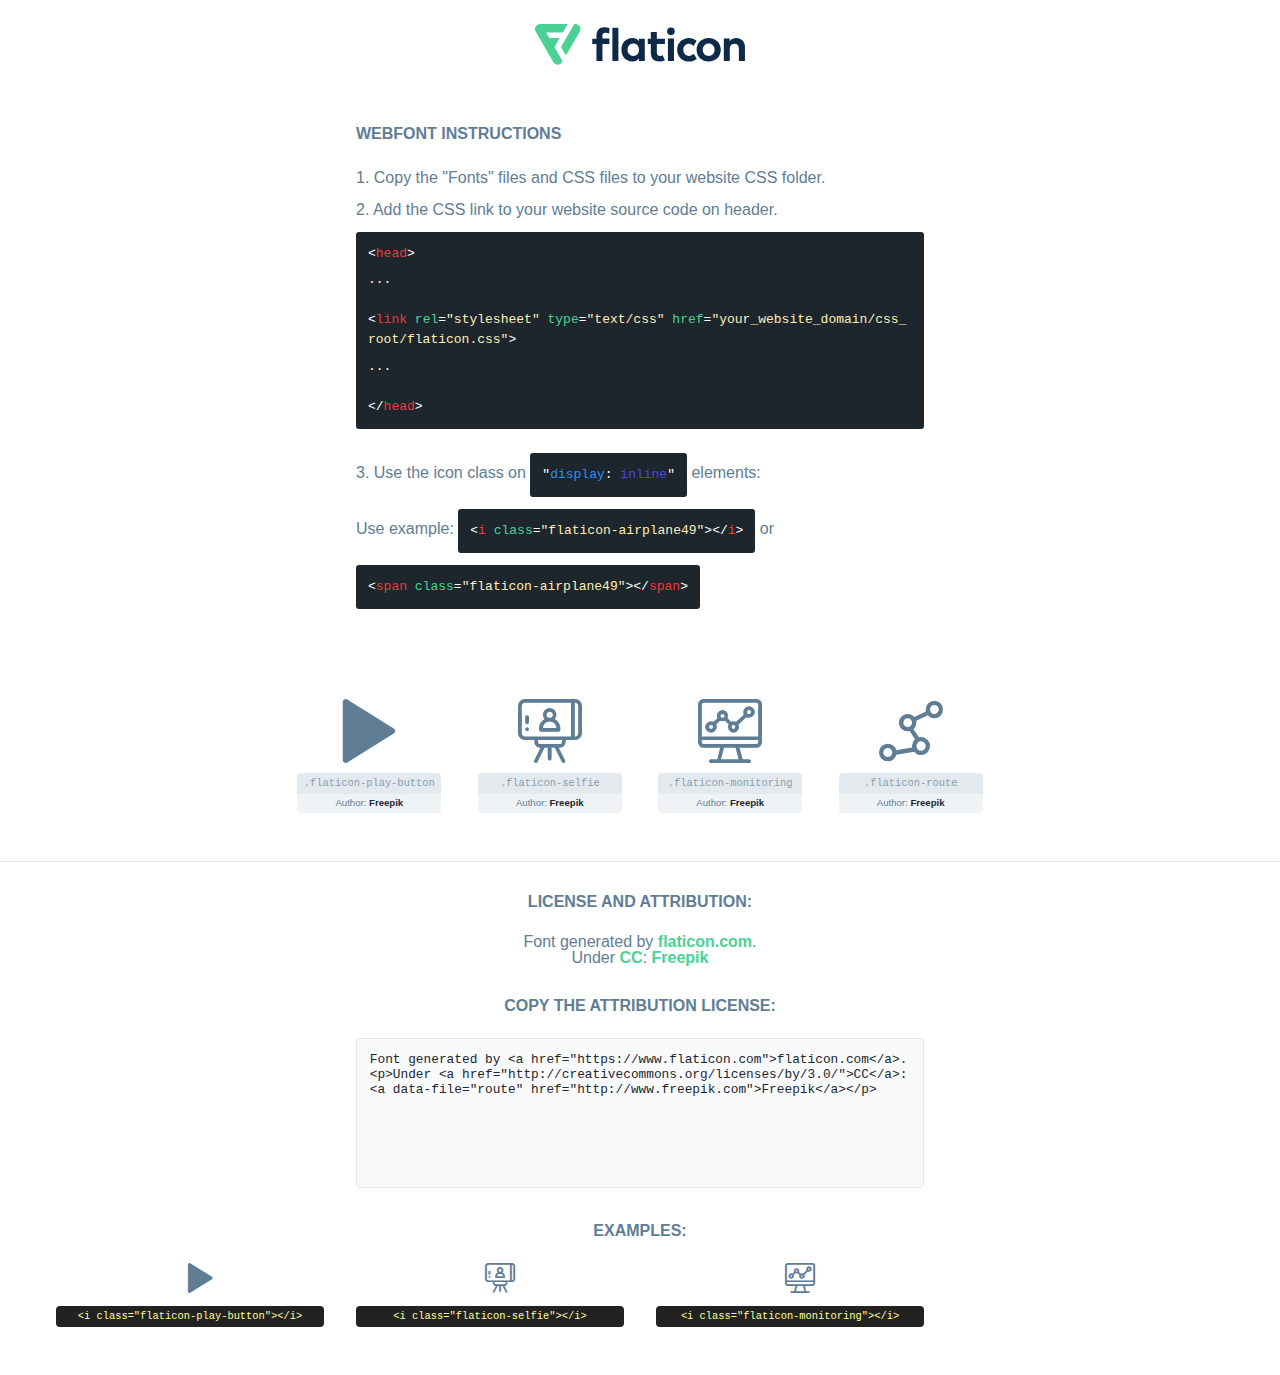
<file: font/flaticon.html>
<!DOCTYPE html>
<html lang="en">
<head>
    <title>Flaticon Webfont</title>
    <link rel="stylesheet" type="text/css" href="flaticon.css"/>
    <meta charset="UTF-8">
    <style>
        html, body, div, span, applet, object, iframe,
        h1, h2, h3, h4, h5, h6, p, blockquote, pre,
        a, abbr, acronym, address, big, cite, code,
        del, dfn, em, img, ins, kbd, q, s, samp,
        small, strike, strong, sub, sup, tt, var,
        b, u, i, center,
        dl, dt, dd, ol, ul, li,
        fieldset, form, label, legend,
        table, caption, tbody, tfoot, thead, tr, th, td,
        article, aside, canvas, details, embed,
        figure, figcaption, footer, header, hgroup,
        menu, nav, output, ruby, section, summary,
        time, mark, audio, video {
            margin: 0;
            padding: 0;
            border: 0;
            font-size: 100%;
            font: inherit;
            vertical-align: baseline;
        }

        /* HTML5 display-role reset for older browsers */
        article, aside, details, figcaption, figure,
        footer, header, hgroup, menu, nav, section {
            display: block;
        }

        body {
            line-height: 1;
        }

        ol, ul {
            list-style: none;
        }

        blockquote, q {
            quotes: none;
        }

        blockquote:before, blockquote:after,
        q:before, q:after {
            content: '';
            content: none;
        }

        table {
            border-collapse: collapse;
            border-spacing: 0;
        }

        body {
            font-family: Helvetica, Arial, sans-serif;
            font-size: 16px;
            color: #5f7d95;
        }

        a {
            color: #4AD295;
            font-weight: bold;
            text-decoration: none;
        }

        * {
            -moz-box-sizing: border-box;
            -webkit-box-sizing: border-box;
            box-sizing: border-box;
            margin: 0;
            padding: 0;
        }

        [class^="flaticon-"]:before, [class*=" flaticon-"]:before, [class^="flaticon-"]:after, [class*=" flaticon-"]:after {
            font-family: Flaticon;
            font-size: 30px;
            font-style: normal;
            margin-left: 20px;
            color: #333;
        }

        .wrapper {
            max-width: 600px;
            margin: auto;
            padding: 0 1em;
        }

        .title {
            margin-bottom: 24px;
            text-transform: uppercase;
            font-weight: bold;
        }

        header {
            text-align: center;
            padding: 24px;
        }

        header .logo {
            width: 210px;
            height: auto;
            border: none;
            display: inline-block;
        }

        header strong {
            font-size: 28px;
            font-weight: 500;
            vertical-align: middle;
        }

        .demo {
            margin: 2em auto;
            line-height: 1.25em;
        }

        .demo ul li {
            margin-bottom: 12px;
        }

        .demo ul li code {
            background-color: #1D262D;
            border-radius: 3px;
            padding: 12px;
            display: inline-block;
            color: #fff;
            font-family: Consolas, Monaco, Lucida Console, Liberation Mono, DejaVu Sans Mono, Bitstream Vera Sans Mono, Courier New, monospace;
            font-weight: lighter;
            margin-top: 12px;
            font-size: 13px;
            word-break: break-all;
        }

        .demo ul li code .red {
            color: #EC3A3B;
        }

        .demo ul li code .green {
            color: #4AD295;
        }

        .demo ul li code .yellow {
            color: #FFEEB6;
        }

        .demo ul li code .blue {
            color: #2C8CF4;
        }

        .demo ul li code .purple {
            color: #4949E7;
        }

        .demo ul li code .dots {
            margin-top: 0.5em;
            display: block;
        }

        #glyphs {
            border-bottom: 1px solid #E3E9ED;
            padding: 2em 0;
            text-align: center;
        }

        .glyph {
            display: inline-block;
            width: 9em;
            margin: 1em;
            text-align: center;
            vertical-align: top;
            background: #FFF;
        }

        .glyph .flaticon {
            padding: 10px;
            display: block;
            font-family: "Flaticon";
            font-size: 64px;
            line-height: 1;
        }

        .glyph .flaticon:before {
            font-size: 64px;
            color: #5f7d95;
            margin-left: 0;
        }

        .class-name {
            font-size: 0.65em;
            background-color: #E3E9ED;
            color: #869FB2;
            border-radius: 4px 4px 0 0;
            padding: 0.5em;
            font-family: Consolas, Monaco, Lucida Console, Liberation Mono, DejaVu Sans Mono, Bitstream Vera Sans Mono, Courier New, monospace;
        }

        .author-name {
            font-size: 0.6em;
            background-color: #EFF3F6;
            border-top: 0;
            border-radius: 0 0 4px 4px;
            padding: 0.5em;
        }

        .author-name a {
            color: #1D262D;
        }

        .class-name:last-child {
            font-size: 10px;
            color: #888;
        }

        .class-name:last-child a {
            font-size: 10px;
            color: #555;
        }

        .glyph > input {
            display: block;
            width: 100px;
            margin: 5px auto;
            text-align: center;
            font-size: 12px;
            cursor: text;
        }

        .glyph > input.icon-input {
            font-family: "Flaticon";
            font-size: 16px;
            margin-bottom: 10px;
        }

        .attribution .title {
            margin-top: 2em;
        }

        .attribution textarea {
            background-color: #F8FAFB;
            color: #1D262D;
            padding: 1em;
            border: none;
            box-shadow: none;
            border: 1px solid #E3E9ED;
            border-radius: 4px;
            resize: none;
            width: 100%;
            height: 150px;
            font-size: 0.8em;
            font-family: Consolas, Monaco, Lucida Console, Liberation Mono, DejaVu Sans Mono, Bitstream Vera Sans Mono, Courier New, monospace;
            -webkit-appearance: none;
        }

        .attribution textarea:hover {
            border-color: #CFD9E0;
        }

        .attribution textarea:focus {
            border-color: #4AD295;
        }

        .iconsuse {
            margin: 2em auto;
            text-align: center;
            max-width: 1200px;
        }

        .iconsuse:after {
            content: '';
            display: table;
            clear: both;
        }

        .iconsuse .image {
            float: left;
            width: 25%;
            padding: 0 1em;
        }

        .iconsuse .image p {
            margin-bottom: 1em;
        }

        .iconsuse .image span {
            display: block;
            font-size: 0.65em;
            background-color: #222;
            color: #fff;
            border-radius: 4px;
            padding: 0.5em;
            color: #FFFF99;
            margin-top: 1em;
            font-family: Consolas, Monaco, Lucida Console, Liberation Mono, DejaVu Sans Mono, Bitstream Vera Sans Mono, Courier New, monospace;
        }

        .flaticon:before {
            color: #5f7d95;
        }

        #footer {
            text-align: center;
            background-color: #1D262D;
            color: #869FB2;
            padding: 12px;
            font-size: 14px;
        }

        #footer a {
            font-weight: normal;
        }

        @media (max-width: 960px) {
            .iconsuse .image {
                width: 50%;
            }
        }

        .preview {
            width: 100px;
            display: inline-block;
            margin: 10px;
        }

        .preview .inner {
            display: inline-block;
            width: 100%;
            text-align: center;
            background: #f5f5f5;
            -webkit-border-radius: 3px 3px 0 0;
            -moz-border-radius: 3px 3px 0 0;
            border-radius: 3px 3px 0 0;
        }

        .preview .inner  {
            line-height: 85px;
            font-size: 40px;
            color: #333;
        }

        .label {
            display: inline-block;
            width: 100%;
            box-sizing: border-box;
            padding: 5px;
            font-size: 10px;
            font-family: Monaco, monospace;
            color: #666;
            white-space: nowrap;
            overflow: hidden;
            text-overflow: ellipsis;
            background: #ddd;
            -webkit-border-radius: 0 0 3px 3px;
            -moz-border-radius: 0 0 3px 3px;
            border-radius: 0 0 3px 3px;
            color: #666;
        }
    </style>
</head>
<body>
    <header>
        <a href="https://www.flaticon.com/" target="_blank" class="logo">
            <svg xmlns="http://www.w3.org/2000/svg" viewBox="0 0 394.3 76.5">
                <path d="M156.6,69.4H145.3V7.1h11.3Z" style="fill:#0e2a47"/>
                <path d="M206.2,69.4h-11V64.8a15.4,15.4,0,0,1-12.6,5.7c-11.6,0-20.3-9.5-20.3-22.1s8.8-22.1,20.3-22.1a15.4,15.4,0,0,1,12.6,5.8V27.5h11Zm-32.4-21c0,6.4,4.2,11.6,10.8,11.6s10.8-4.9,10.8-11.6-4.4-11.6-10.8-11.6S173.9,42,173.9,48.4Z"
                      style="fill:#0e2a47"/>
                <path d="M262.5,13.7a7.2,7.2,0,0,1-14.4,0,7.2,7.2,0,1,1,14.4,0ZM261,69.4H249.6v-42H261Z"
                      style="fill:#0e2a47"/>
                <path id="_Trazado_" data-name="&lt;Trazado&gt;"
                      d="M139.6,17.8a16.6,16.6,0,0,0-8-1.4c-3.2.4-4.9,2-4.9,5.9v5.1h13V37.5h-13v32H115.4v-32h-7.8v-10h7.8V22.2c0-9.9,5.2-16.3,15-16.3a23.4,23.4,0,0,1,9.3,1.8Z"
                      style="fill:#0e2a47"/>
                <path d="M235.1,60c-3.5,0-6.3-1.9-6.3-7.1V37.5H244v-10H228.8V15H217.5V27.5h-5.7v10h5.7V53.7c0,10.9,5.3,16.8,15.7,16.8A22.9,22.9,0,0,0,244,68l-4.3-9.1A12.3,12.3,0,0,1,235.1,60Z"
                      style="fill:#0e2a47"/>
                <path d="M348.9,48.4c0,12.6-9.7,22.1-22.7,22.1s-22.7-9.4-22.7-22.1,9.6-22.1,22.7-22.1S348.9,35.8,348.9,48.4Zm-33.9,0c0,6.8,4.8,11.6,11.1,11.6s11.2-4.8,11.2-11.6-4.8-11.6-11.2-11.6S315.1,41.6,315.1,48.4Z"
                      style="fill:#0e2a47"/>
                <path d="M394.3,42.7V69.4H382.9V46.3c0-6.1-3-9.4-8.2-9.4s-8.9,3.2-8.9,9.5v23H354.6v-42h11v4.9c3-4.5,7.6-6.1,12.3-6.1C387.5,26.3,394.3,33,394.3,42.7Z"
                      style="fill:#0e2a47"/>
                <path d="M298,55.7h0a12.4,12.4,0,0,1-8.2,4.2h-.9l-1.8-.2a10,10,0,0,1-7.4-5.6,13.2,13.2,0,0,1-1.2-5.8,13,13,0,0,1,1.3-5.9,10.1,10.1,0,0,1,7.5-5.5h2.4a11.7,11.7,0,0,1,8.3,4.2l5.5-9.6a19.9,19.9,0,0,0-8.1-4.3,23.4,23.4,0,0,0-6.1-.8,25.2,25.2,0,0,0-7.5,1.1,20.9,20.9,0,0,0-8,4.6,21.9,21.9,0,0,0-6.8,16.4,21.9,21.9,0,0,0,6.7,16.3,20.9,20.9,0,0,0,8,4.6,25.2,25.2,0,0,0,7.7,1.2,23.6,23.6,0,0,0,6.2-.8,20,20,0,0,0,8.1-4.4Z"
                      style="fill:#0e2a47"/>
                <path d="M46.3,26.5H26.9L20.8,16H52.4L61.6,0H9.4A9.3,9.3,0,0,0,1.3,4.7a9.3,9.3,0,0,0,0,9.4L34.6,71.8a9.4,9.4,0,0,0,16.2,0l1.1-1.9L36.6,43.3Z"
                      style="fill:#4ad295"/>
                <path d="M84.2,4.7A9.3,9.3,0,0,0,76.1,0H73.8l-25,43.3,9.2,16L84.2,14A9.3,9.3,0,0,0,84.2,4.7Z"
                      style="fill:#4ad295"/>
            </svg>
        </a>
    </header>
    <section class="demo wrapper">

        <p class="title">Webfont Instructions</p>

        <ul>
            <li>
                <span class="num">1. </span>Copy the "Fonts" files and CSS files to your website CSS folder.
            </li>
            <li>
                <span class="num">2. </span>Add the CSS link to your website source code on header.
                <code class="big">
                    &lt;<span class="red">head</span>&gt;
                    <br/><span class="dots">...</span>
                    <br/>&lt;<span class="red">link</span> <span class="green">rel</span>=<span
                        class="yellow">"stylesheet"</span> <span class="green">type</span>=<span
                        class="yellow">"text/css"</span> <span class="green">href</span>=<span class="yellow">"your_website_domain/css_root/flaticon.css"</span>&gt;
                    <br/><span class="dots">...</span>
                    <br/>&lt;/<span class="red">head</span>&gt;
                </code>
            </li>

            <li>
                <p>
                    <span class="num">3. </span>Use the icon class on <code>"<span class="blue">display</span>:<span
                        class="purple"> inline</span>"</code> elements:
                    <br/>
                    Use example: <code>&lt;<span class="red">i</span> <span class="green">class</span>=<span class="yellow">&quot;flaticon-airplane49&quot;</span>&gt;&lt;/<span
                        class="red">i</span>&gt;</code> or <code>&lt;<span class="red">span</span> <span
                        class="green">class</span>=<span class="yellow">&quot;flaticon-airplane49&quot;</span>&gt;&lt;/<span
                        class="red">span</span>&gt;</code>
            </li>
        </ul>

    </section>
    <section id="glyphs">
            <div class="glyph">
                <i class="flaticon flaticon-play-button"></i>
                <div class="class-name">.flaticon-play-button</div>
                <div class="author-name">Author: <a data-file="play-button" href="http://www.freepik.com">Freepik</a> </div>
            </div>

            <div class="glyph">
                <i class="flaticon flaticon-selfie"></i>
                <div class="class-name">.flaticon-selfie</div>
                <div class="author-name">Author: <a data-file="selfie" href="http://www.freepik.com">Freepik</a> </div>
            </div>

            <div class="glyph">
                <i class="flaticon flaticon-monitoring"></i>
                <div class="class-name">.flaticon-monitoring</div>
                <div class="author-name">Author: <a data-file="monitoring" href="http://www.freepik.com">Freepik</a> </div>
            </div>

            <div class="glyph">
                <i class="flaticon flaticon-route"></i>
                <div class="class-name">.flaticon-route</div>
                <div class="author-name">Author: <a data-file="route" href="http://www.freepik.com">Freepik</a> </div>
            </div>

    </section>

    <section class="attribution wrapper"   style="text-align:center;">

        <div class="title">License and attribution:</div><div class="attrDiv">Font generated by <a href="https://www.flaticon.com">flaticon.com</a>. <div><p>Under <a href="http://creativecommons.org/licenses/by/3.0/">CC</a>: <a data-file="route" href="http://www.freepik.com">Freepik</a></p>  </div>
        </div>
        <div class="title">Copy the Attribution License:</div>

        <textarea onclick="this.focus();this.select();">Font generated by &lt;a href=&quot;https://www.flaticon.com&quot;&gt;flaticon.com&lt;/a&gt;. <p>Under <a href="http://creativecommons.org/licenses/by/3.0/">CC</a>: <a data-file="route" href="http://www.freepik.com">Freepik</a></p> 
        </textarea>

    </section>

    <section class="iconsuse">

        <div class="title">Examples:</div>
            <div class="image">
                <p>
                    <i class="flaticon flaticon-play-button"></i>
                    <span>&lt;i class=&quot;flaticon-play-button&quot;&gt;&lt;/i&gt;</span>
                </p>
            </div>
            <div class="image">
                <p>
                    <i class="flaticon flaticon-selfie"></i>
                    <span>&lt;i class=&quot;flaticon-selfie&quot;&gt;&lt;/i&gt;</span>
                </p>
            </div>
            <div class="image">
                <p>
                    <i class="flaticon flaticon-monitoring"></i>
                    <span>&lt;i class=&quot;flaticon-monitoring&quot;&gt;&lt;/i&gt;</span>
                </p>
            </div>
            <div class="image">
                <p>
                    <i class=
</file>
<file: font/flaticon.css>
@font-face {
    font-family: "flaticon";
    src: url("./flaticon.ttf?951d3dbeda2f963beaf0653f54b7553a") format("truetype"),
url("./flaticon.woff?951d3dbeda2f963beaf0653f54b7553a") format("woff"),
url("./flaticon.woff2?951d3dbeda2f963beaf0653f54b7553a") format("woff2"),
url("./flaticon.eot?951d3dbeda2f963beaf0653f54b7553a#iefix") format("embedded-opentype"),
url("./flaticon.svg?951d3dbeda2f963beaf0653f54b7553a#flaticon") format("svg");
}

i[class^="flaticon-"]:before, i[class*=" flaticon-"]:before {
    font-family: flaticon !important;
    font-style: normal;
    font-weight: normal !important;
    font-variant: normal;
    text-transform: none;
    line-height: 1;
    -webkit-font-smoothing: antialiased;
    -moz-osx-font-smoothing: grayscale;
}

.flaticon-play-button:before {
    content: "\f101";
}
.flaticon-selfie:before {
    content: "\f102";
}
.flaticon-monitoring:before {
    content: "\f103";
}
.flaticon-route:before {
    content: "\f104";
}
</file>
